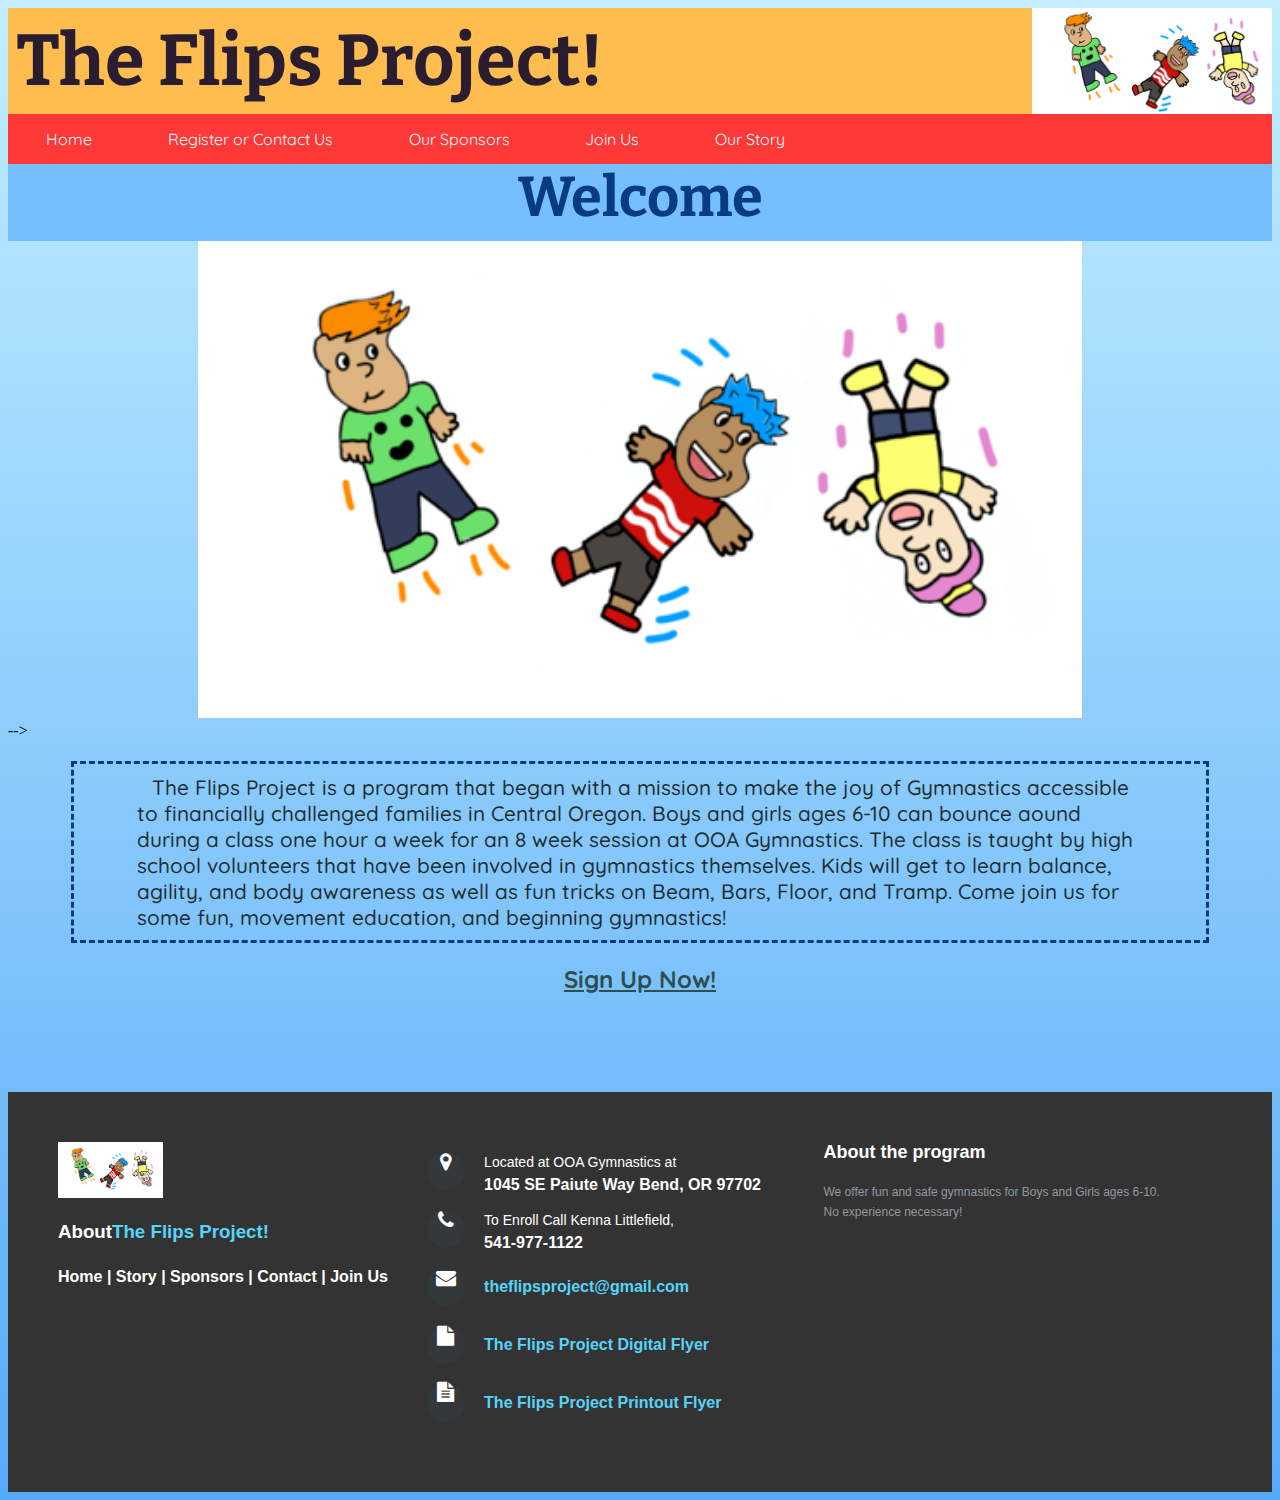
<file: index.html>
<!DOCTYPE html>
<html class="index" lang="en" dir="ltr">
  <head>
    <meta charset="utf-8">
    <!-- <link rel="stylesheet" href="final.css"> -->
    <!-- style sheet for github -->
    <link rel="stylesheet" href="https://theflipsproject.github.io/css/final.css">
    <link href="https://fonts.googleapis.com/css?family=Quicksand:300,400,500,700&display=swap" rel="stylesheet">
    <link href="https://fonts.googleapis.com/css?family=Bitter:400,700&display=swap" rel="stylesheet">
    <link rel="stylesheet" href="https://cdnjs.cloudflare.com/ajax/libs/font-awesome/4.7.0/css/font-awesome.min.css">


    <title>Home</title>
  </head>
  <body>
    <!-- NAVBAR Start -->
        <h1 class="navtitle">The Flips Project!</h1>
    <div class="navBar" id="Topnav">

              <a href="index.html">Home</a>
              <a href="FinalRegister.html">Register or Contact Us</a>
              <a href="FinalSponsor.html">Our Sponsors</a>
              <a href="FinalJoinUs.html">Join Us</a>
              <a href="FinalOurStory.html">Our Story</a>
              <a href="javascript:void(0);" class="icon" onclick="myFunction()">
              <i class="fa fa-bars"></i></a>

      </div>
 <p class="indextitle"> Welcome </p>
 <center><img src="FLIPSlogo3.png" style="width:70%"></center>
<!-- Slideshow -->
<!-- <div class="slideshow-container">-->
      <!-- Each image gets its own div container -->
  <!-- <div class="mySlides fade">
    <div class="numbertext">1 / 7</div> --> -->

  <!-- </div> -->
<!-- rest of slideshow:

  <div class="mySlides fade">
    <div class="numbertext">2 / 7</div>
    <img src="https://prolifecampaign.ie/main/wp-content/uploads/2012/03/placeholder2.jpg" style="width:100%">
  </div>

  <div class="mySlides fade">
    <div class="numbertext">3 / 7</div>
    <img src="https://prolifecampaign.ie/main/wp-content/uploads/2012/03/placeholder2.jpg" style="width:100%">
  </div>

  <div class="mySlides fade">
    <div class="numbertext">4 / 7</div>
    <img src="https://prolifecampaign.ie/main/wp-content/uploads/2012/03/placeholder2.jpg" style="width:100%">
  </div>

  <div class="mySlides fade">
    <div class="numbertext">5 / 7</div>
    <img src="https://prolifecampaign.ie/main/wp-content/uploads/2012/03/placeholder2.jpg" style="width:100%">
  </div>

  <div class="mySlides fade">
    <div class="numbertext">6 / 7</div>
    <img src="https://prolifecampaign.ie/main/wp-content/uploads/2012/03/placeholder2.jpg" style="width:100%">
  </div>

  <div class="mySlides fade">
    <div class="numbertext">7 / 7</div>
    <img src="https://prolifecampaign.ie/main/wp-content/uploads/2012/03/placeholder2.jpg" style="width:100%">
  </div>
-->

<!-- This is for the arrows and dots on the slide show -->
  <!-- <a class="prev" onclick="plusSlides(-1)">&#10094;</a>
  <a class="next" onclick="plusSlides(1)">&#10095;</a>
</div> -->
<br>

<!-- <div style="text-align:center">
  <span class="dot" onclick="currentSlide(1)"></span>
  <span class="dot" onclick="currentSlide(2)"></span>
  <span class="dot" onclick="currentSlide(3)"></span>
  <span class="dot" onclick="currentSlide(4)"></span>
  <span class="dot" onclick="currentSlide(5)"></span>
  <span class="dot" onclick="currentSlide(6)"></span>
  <span class="dot" onclick="currentSlide(7)"></span>
</div> -->

    <!-- This javascript makes the slideshow move -->
<script>
  var slideIndex = 1;
    showSlides(slideIndex);
// Next/previous controls
  function plusSlides(n) {
    showSlides(slideIndex += n);
  }
// Thumbnail image controls
  function currentSlide(n) {
    showSlides(slideIndex = n);
  }
  function showSlides(n) {
    var i;
    var slides = document.getElementsByClassName("mySlides");
    var dots = document.getElementsByClassName("dot");
    if (n > slides.length) {slideIndex = 1}
    if (n < 1) {slideIndex = slides.length}
    for (i = 0; i < slides.length; i++) {
      slides[i].style.display = "none";
    }
    for (i = 0; i < dots.length; i++) {
      dots[i].className = dots[i].className.replace(" active", "");
    }
    slides[slideIndex-1].style.display = "block";
    dots[slideIndex-1].className += " active";
  }

</script>


    <p class="intro">The Flips Project is a program that began with
      a mission to make the joy of Gymnastics accessible to financially
      challenged families in Central Oregon.  Boys and girls ages 6-10
      can bounce aound during a class one hour a week for an 8 week session
      at OOA Gymnastics.  The class is taught by high school volunteers
      that have been involved in gymnastics themselves. Kids will get
      to learn balance, agility, and body awareness as well as fun tricks
      on Beam, Bars, Floor, and Tramp.  Come join us for some fun, movement
      education, and beginning gymnastics!</p>
      <center><a class="sponlink" href="https://forms.gle/9FVkaUJwAaBeZgju6">Sign Up Now!</a></center>
      <br>

  <script>
    function myFunction() {
      var x = document.getElementById("Topnav");
      if (x.className === "navBar") {
        x.className += " responsive";
      } else {
        x.className = "navBar";
      }
    }
  </script>
  <!-- Start Contact Bar -->
  <!-- contact -->
  <!-- The content for left side start -->

      <footer class="footer-distributed">

        <div class="footer-left">
            <!-- Flips Logo in footer-->
            <img src="FLIPSlogo3.png">
          <h3>About<span>The Flips Project!</span></h3>

          <p class="footer-links">
            <a href="Final-Index.html">Home</a>
            |
            <a href="FinalOurStory.html">Story</a>
            |
            <a href="FinalSponsor.html">Sponsors</a>
            |
            <a href="FinalRegister.html">Contact</a>
            |
            <a href="FinalJoinUs.html">Join Us</a>
          </p>

          <!-- <p class="footer-company-name">© 2019 Flips Project!</p> -->
        </div>
        <!-- The content for left side End -->
        <div class="footer-center">
          <div>
            <!-- map marker -->
            <i class="fa fa-map-marker" href="1045 SE Paiute Way Bend, OR 97702" target=planetmap></i>
              <p><span>Located at OOA Gymnastics at</span>
              1045 SE Paiute Way Bend, OR 97702</p>
          </div>
          <!-- end map marker -->
          <!-- start phone marker -->
          <div>
            <i class="fa fa-phone"></i>
            <p><span>To Enroll Call Kenna Littlefield,</span>
              541-977-1122</p>
          </div>
          <!-- end phone marker -->
          <!-- start envelope marker -->
          <div>
            <i class="fa fa-envelope"></i>
            <p><a href="mailto:theflipsproject@gmail.com">theflipsproject@gmail.com</a><br>
          </div>
          <!-- end envelope marker -->
          <!-- start Digital file maker -->
          <div>
            <i class="fa fa-file"></i>
            <p><a href="TFP Digital 2.4.2020.pdf" target="_blank">The Flips Project Digital Flyer</a></p>
          </div>
          <!-- end Digital file marker -->
          <!-- start printout flyer-->
          <div>
            <i class="fa fa-file-text"></i>
            <p><a href="TFP Flyer 2.4.2020.pdf" target="_blank">The Flips Project Printout Flyer</a></p>
          </div>
          <!-- end printout flyer -->
        </div>
      <!-- start right social media buttons -->
        <div class="footer-right">
          <p class="footer-company-about">
            <span>About the program</span>
            We offer fun and safe gymnastics for Boys and Girls ages 6-10. No experience necessary!</p>
          <!--div class="footer-icons">
            <a href="https://www.facebook.com" target="_blank"><i class="fa fa-facebook"></i></a>
            <a href="https://twitter.com" target="_blank"><i class="fa fa-twitter"></i></a>
            <a href="https://www.instagram.com/?hl=en" target="_blank"><i class="fa fa-instagram"></i></a>
            <a href="https://plus.google.com" target="_blank"><i class="fa fa-google-plus"></i></a>
            <a href="https://www.youtube.com" target="_blank"><i class="fa fa-youtube"></i></a>
          </div>
          <! end right social media buttons -->
        </div>
          </footer>


  </body>
</html>
</file>
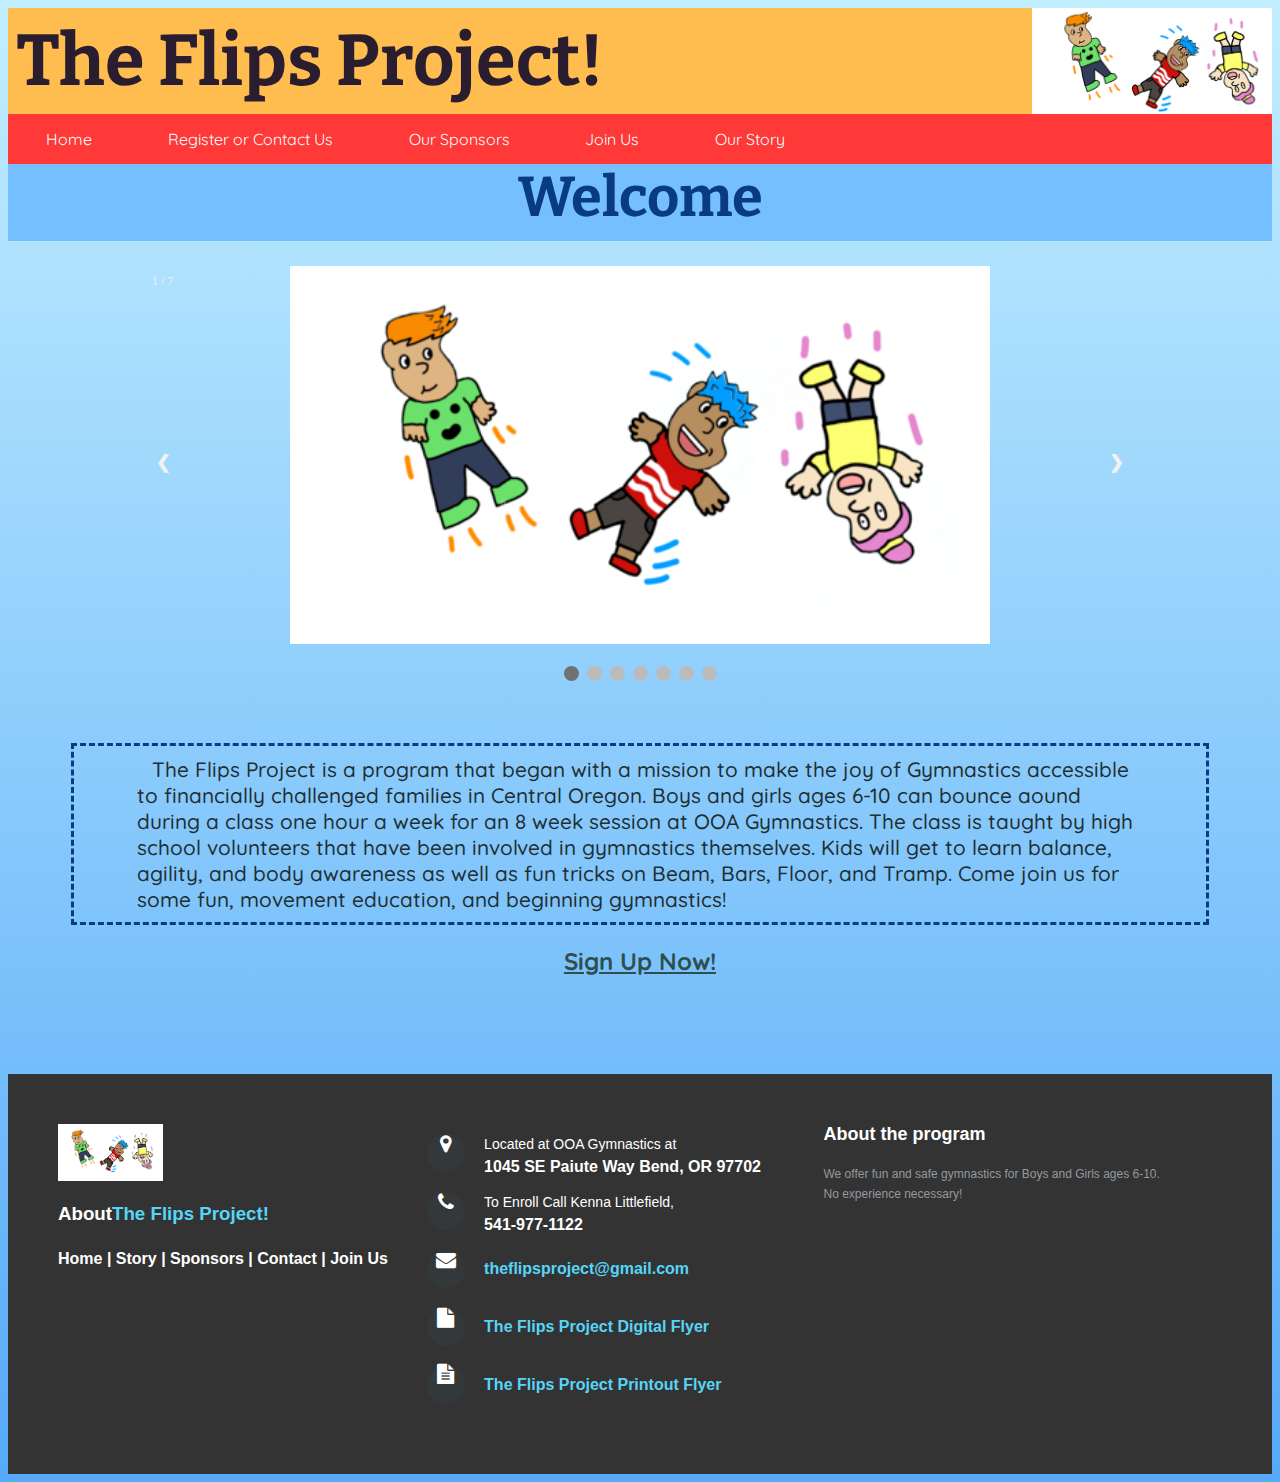
<file: Final-Index.html>
<!DOCTYPE html>
<html class="index" lang="en" dir="ltr">
  <head>
    <meta charset="utf-8">
    <!-- <link rel="stylesheet" href="final.css"> -->
    <!-- style sheet for github -->
    <link rel="stylesheet" href="https://theflipsproject.github.io/css/final.css">
    <!-- for github: <link rel="stylesheet" href="https://theflipsproject.github.io/css/final.css"> -->
    <link href="https://fonts.googleapis.com/css?family=Quicksand:300,400,500,700&display=swap" rel="stylesheet">
    <link href="https://fonts.googleapis.com/css?family=Bitter:400,700&display=swap" rel="stylesheet">
    <link rel="stylesheet" href="https://cdnjs.cloudflare.com/ajax/libs/font-awesome/4.7.0/css/font-awesome.min.css">


    <title>Home</title>
  </head>
  <body>
    <!-- NAVBAR Start -->
        <h1 class="navtitle">The Flips Project!</h1>
    <div class="navBar" id="Topnav">

              <a href="Final-Index.html">Home</a>
              <a href="FinalRegister.html">Register or Contact Us</a>
              <a href="FinalSponsor.html">Our Sponsors</a>
              <a href="FinalJoinUs.html">Join Us</a>
              <a href="FinalOurStory.html">Our Story</a>
              <a href="javascript:void(0);" class="icon" onclick="myFunction()">
              <i class="fa fa-bars"></i></a>

      </div>
 <p class="indextitle"> Welcome </p>
<!-- Slideshow -->
<div class="slideshow-container">
      <!-- Each image gets its own div container -->
  <div class="mySlides fade">
    <div class="numbertext">1 / 7</div>
    <center><img src="FLIPSlogo3.png" style="width:70%"></center>
  </div>
<!-- rest of slideshow:

  <div class="mySlides fade">
    <div class="numbertext">2 / 7</div>
    <img src="https://prolifecampaign.ie/main/wp-content/uploads/2012/03/placeholder2.jpg" style="width:100%">
  </div>

  <div class="mySlides fade">
    <div class="numbertext">3 / 7</div>
    <img src="https://prolifecampaign.ie/main/wp-content/uploads/2012/03/placeholder2.jpg" style="width:100%">
  </div>

  <div class="mySlides fade">
    <div class="numbertext">4 / 7</div>
    <img src="https://prolifecampaign.ie/main/wp-content/uploads/2012/03/placeholder2.jpg" style="width:100%">
  </div>

  <div class="mySlides fade">
    <div class="numbertext">5 / 7</div>
    <img src="https://prolifecampaign.ie/main/wp-content/uploads/2012/03/placeholder2.jpg" style="width:100%">
  </div>

  <div class="mySlides fade">
    <div class="numbertext">6 / 7</div>
    <img src="https://prolifecampaign.ie/main/wp-content/uploads/2012/03/placeholder2.jpg" style="width:100%">
  </div>

  <div class="mySlides fade">
    <div class="numbertext">7 / 7</div>
    <img src="https://prolifecampaign.ie/main/wp-content/uploads/2012/03/placeholder2.jpg" style="width:100%">
  </div>
-->

<!-- This is for the arrows and dots on the slide show -->
  <a class="prev" onclick="plusSlides(-1)">&#10094;</a>
  <a class="next" onclick="plusSlides(1)">&#10095;</a>
</div>
<br>

<div style="text-align:center">
  <span class="dot" onclick="currentSlide(1)"></span>
  <span class="dot" onclick="currentSlide(2)"></span>
  <span class="dot" onclick="currentSlide(3)"></span>
  <span class="dot" onclick="currentSlide(4)"></span>
  <span class="dot" onclick="currentSlide(5)"></span>
  <span class="dot" onclick="currentSlide(6)"></span>
  <span class="dot" onclick="currentSlide(7)"></span>
</div>

    <!-- This javascript makes the slideshow move -->
<script>
  var slideIndex = 1;
    showSlides(slideIndex);
// Next/previous controls
  function plusSlides(n) {
    showSlides(slideIndex += n);
  }
// Thumbnail image controls
  function currentSlide(n) {
    showSlides(slideIndex = n);
  }
  function showSlides(n) {
    var i;
    var slides = document.getElementsByClassName("mySlides");
    var dots = document.getElementsByClassName("dot");
    if (n > slides.length) {slideIndex = 1}
    if (n < 1) {slideIndex = slides.length}
    for (i = 0; i < slides.length; i++) {
      slides[i].style.display = "none";
    }
    for (i = 0; i < dots.length; i++) {
      dots[i].className = dots[i].className.replace(" active", "");
    }
    slides[slideIndex-1].style.display = "block";
    dots[slideIndex-1].className += " active";
  }

</script>


    <p class="intro">The Flips Project is a program that began with
      a mission to make the joy of Gymnastics accessible to financially
      challenged families in Central Oregon.  Boys and girls ages 6-10
      can bounce aound during a class one hour a week for an 8 week session
      at OOA Gymnastics.  The class is taught by high school volunteers
      that have been involved in gymnastics themselves. Kids will get
      to learn balance, agility, and body awareness as well as fun tricks
      on Beam, Bars, Floor, and Tramp.  Come join us for some fun, movement
      education, and beginning gymnastics!</p>
      <center><a class="sponlink" href="https://forms.gle/9FVkaUJwAaBeZgju6">Sign Up Now!</a></center>
      <br>

  <script>
    function myFunction() {
      var x = document.getElementById("Topnav");
      if (x.className === "navBar") {
        x.className += " responsive";
      } else {
        x.className = "navBar";
      }
    }
  </script>
  <!-- Start Contact Bar -->
  <!-- contact -->
  <!-- The content for left side start -->

      <footer class="footer-distributed">

        <div class="footer-left">
            <!-- Flips Logo in footer-->
            <img src="FLIPSlogo3.png">
          <h3>About<span>The Flips Project!</span></h3>

          <p class="footer-links">
            <a href="Final-Index.html">Home</a>
            |
            <a href="FinalOurStory.html">Story</a>
            |
            <a href="FinalSponsor.html">Sponsors</a>
            |
            <a href="FinalRegister.html">Contact</a>
            |
            <a href="FinalJoinUs.html">Join Us</a>
          </p>

          <!-- <p class="footer-company-name">© 2019 Flips Project!</p> -->
        </div>
        <!-- The content for left side End -->
        <div class="footer-center">
          <div>
            <!-- map marker -->
            <i class="fa fa-map-marker" href="1045 SE Paiute Way Bend, OR 97702" target=planetmap></i>
              <p><span>Located at OOA Gymnastics at</span>
              1045 SE Paiute Way Bend, OR 97702</p>
          </div>
          <!-- end map marker -->
          <!-- start phone marker -->
          <div>
            <i class="fa fa-phone"></i>
            <p><span>To Enroll Call Kenna Littlefield,</span>
              541-977-1122</p>
          </div>
          <!-- end phone marker -->
          <!-- start envelope marker -->
          <div>
            <i class="fa fa-envelope"></i>
            <p><a href="mailto:theflipsproject@gmail.com">theflipsproject@gmail.com</a><br>
          </div>
          <!-- end envelope marker -->
          <!-- start Digital file maker -->
          <div>
            <i class="fa fa-file"></i>
            <p><a href="TFP-Digital-1.4.2020.pdf" target="_blank">The Flips Project Digital Flyer</a></p>
          </div>
          <!-- end Digital file marker -->
          <!-- start printout flyer-->
          <div>
            <i class="fa fa-file-text"></i>
            <p><a href="TFP-Flyer-1.4.2020.pdf" target="_blank">The Flips Project Printout Flyer</a></p>
          </div>
          <!-- end printout flyer -->
        </div>
      <!-- start right social media buttons -->
        <div class="footer-right">
          <p class="footer-company-about">
            <span>About the program</span>
            We offer fun and safe gymnastics for Boys and Girls ages 6-10. No experience necessary!</p>
          <!--div class="footer-icons">
            <a href="https://www.facebook.com" target="_blank"><i class="fa fa-facebook"></i></a>
            <a href="https://twitter.com" target="_blank"><i class="fa fa-twitter"></i></a>
            <a href="https://www.instagram.com/?hl=en" target="_blank"><i class="fa fa-instagram"></i></a>
            <a href="https://plus.google.com" target="_blank"><i class="fa fa-google-plus"></i></a>
            <a href="https://www.youtube.com" target="_blank"><i class="fa fa-youtube"></i></a>
          </div>
          <! end right social media buttons -->
        </div>
          </footer>


  </body>
</html>
</file>
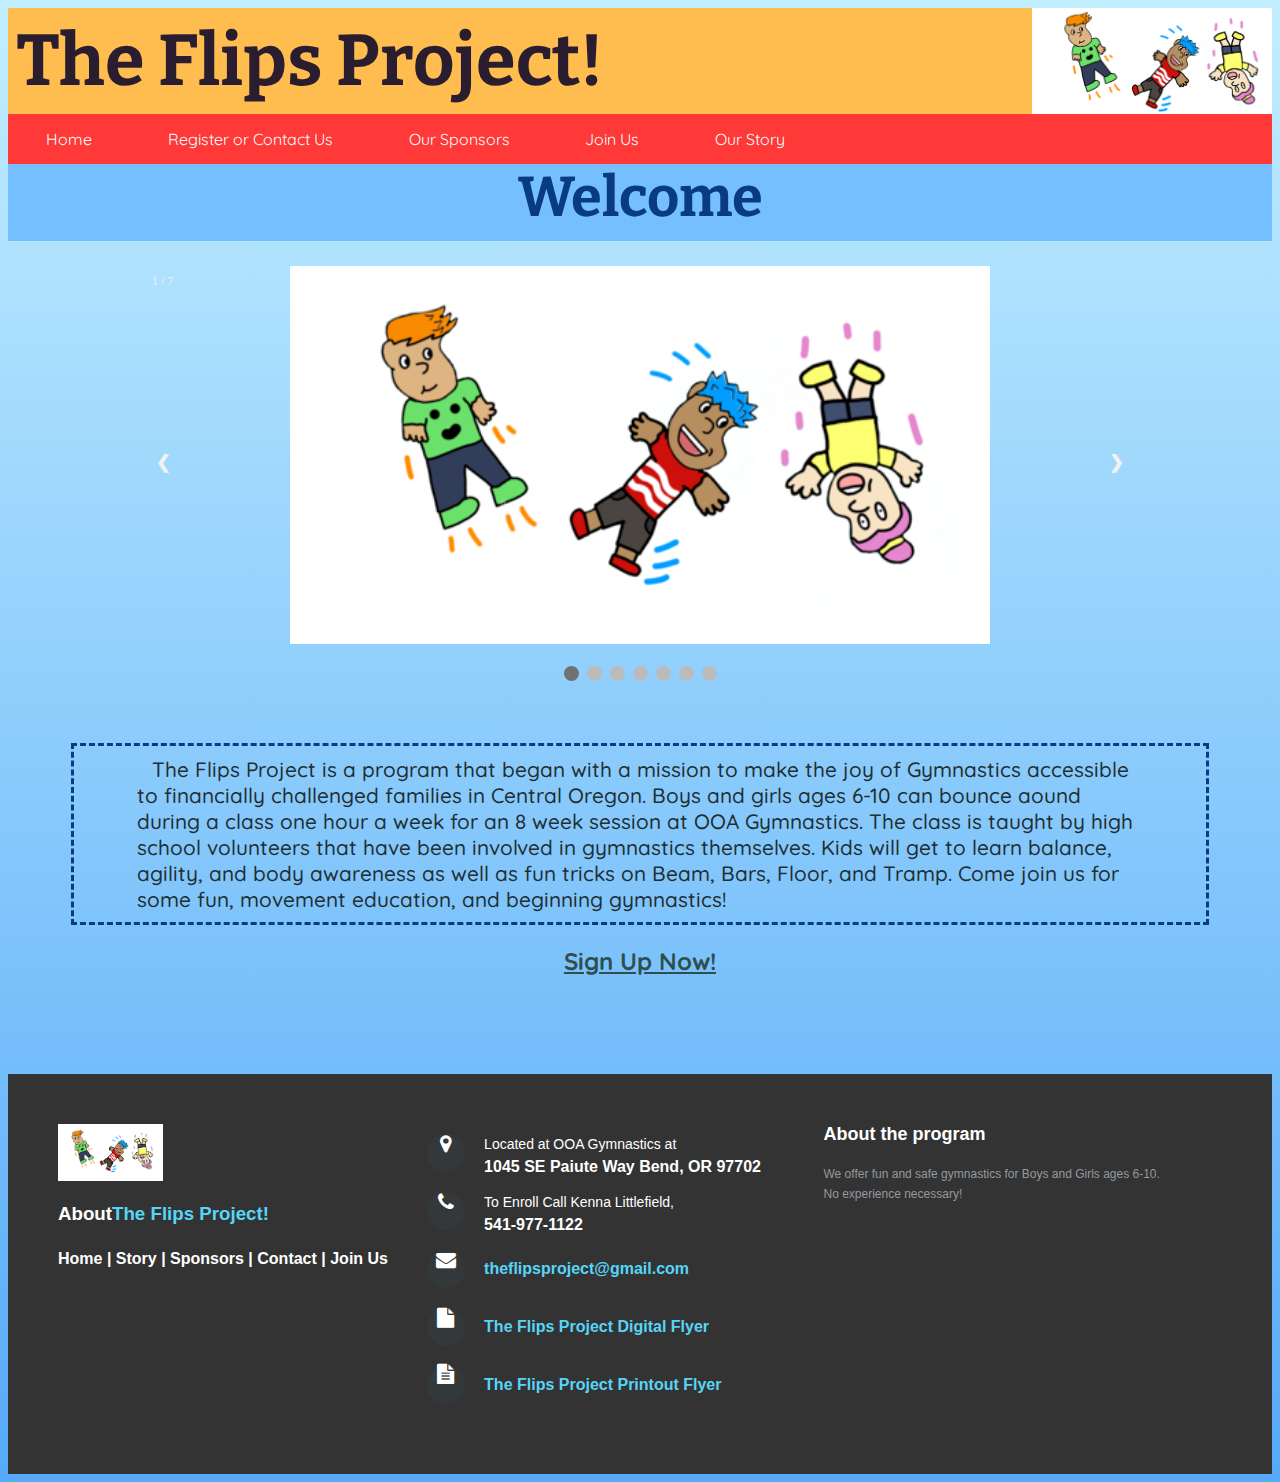
<file: finalindex.html>
<!DOCTYPE html>
<html class="index" lang="en" dir="ltr">
  <head>
    <meta charset="utf-8">
    <!-- <link rel="stylesheet" href="final.css"> -->
    <!-- style sheet for github -->
    <link rel="stylesheet" href="https://theflipsproject.github.io/css/final.css">
    <!-- for github: <link rel="stylesheet" href="https://theflipsproject.github.io/css/final.css"> -->
    <link href="https://fonts.googleapis.com/css?family=Quicksand:300,400,500,700&display=swap" rel="stylesheet">
    <link href="https://fonts.googleapis.com/css?family=Bitter:400,700&display=swap" rel="stylesheet">
    <link rel="stylesheet" href="https://cdnjs.cloudflare.com/ajax/libs/font-awesome/4.7.0/css/font-awesome.min.css">


    <title>Home</title>
  </head>
  <body>
    <!-- NAVBAR Start -->
        <h1 class="navtitle">The Flips Project!</h1>
    <div class="navBar" id="Topnav">

              <a href="Final-Index.html">Home</a>
              <a href="FinalRegister.html">Register or Contact Us</a>
              <a href="FinalSponsor.html">Our Sponsors</a>
              <a href="FinalJoinUs.html">Join Us</a>
              <a href="FinalOurStory.html">Our Story</a>
              <a href="javascript:void(0);" class="icon" onclick="myFunction()">
              <i class="fa fa-bars"></i></a>

      </div>
 <p class="indextitle"> Welcome </p>
<!-- Slideshow -->
<div class="slideshow-container">
      <!-- Each image gets its own div container -->
  <div class="mySlides fade">
    <div class="numbertext">1 / 7</div>
    <center><img src="FLIPSlogo3.png" style="width:70%"></center>
  </div>
<!-- rest of slideshow:

  <div class="mySlides fade">
    <div class="numbertext">2 / 7</div>
    <img src="https://prolifecampaign.ie/main/wp-content/uploads/2012/03/placeholder2.jpg" style="width:100%">
  </div>

  <div class="mySlides fade">
    <div class="numbertext">3 / 7</div>
    <img src="https://prolifecampaign.ie/main/wp-content/uploads/2012/03/placeholder2.jpg" style="width:100%">
  </div>

  <div class="mySlides fade">
    <div class="numbertext">4 / 7</div>
    <img src="https://prolifecampaign.ie/main/wp-content/uploads/2012/03/placeholder2.jpg" style="width:100%">
  </div>

  <div class="mySlides fade">
    <div class="numbertext">5 / 7</div>
    <img src="https://prolifecampaign.ie/main/wp-content/uploads/2012/03/placeholder2.jpg" style="width:100%">
  </div>

  <div class="mySlides fade">
    <div class="numbertext">6 / 7</div>
    <img src="https://prolifecampaign.ie/main/wp-content/uploads/2012/03/placeholder2.jpg" style="width:100%">
  </div>

  <div class="mySlides fade">
    <div class="numbertext">7 / 7</div>
    <img src="https://prolifecampaign.ie/main/wp-content/uploads/2012/03/placeholder2.jpg" style="width:100%">
  </div>
-->

<!-- This is for the arrows and dots on the slide show -->
  <a class="prev" onclick="plusSlides(-1)">&#10094;</a>
  <a class="next" onclick="plusSlides(1)">&#10095;</a>
</div>
<br>

<div style="text-align:center">
  <span class="dot" onclick="currentSlide(1)"></span>
  <span class="dot" onclick="currentSlide(2)"></span>
  <span class="dot" onclick="currentSlide(3)"></span>
  <span class="dot" onclick="currentSlide(4)"></span>
  <span class="dot" onclick="currentSlide(5)"></span>
  <span class="dot" onclick="currentSlide(6)"></span>
  <span class="dot" onclick="currentSlide(7)"></span>
</div>

    <!-- This javascript makes the slideshow move -->
<script>
  var slideIndex = 1;
    showSlides(slideIndex);
// Next/previous controls
  function plusSlides(n) {
    showSlides(slideIndex += n);
  }
// Thumbnail image controls
  function currentSlide(n) {
    showSlides(slideIndex = n);
  }
  function showSlides(n) {
    var i;
    var slides = document.getElementsByClassName("mySlides");
    var dots = document.getElementsByClassName("dot");
    if (n > slides.length) {slideIndex = 1}
    if (n < 1) {slideIndex = slides.length}
    for (i = 0; i < slides.length; i++) {
      slides[i].style.display = "none";
    }
    for (i = 0; i < dots.length; i++) {
      dots[i].className = dots[i].className.replace(" active", "");
    }
    slides[slideIndex-1].style.display = "block";
    dots[slideIndex-1].className += " active";
  }

</script>


    <p class="intro">The Flips Project is a program that began with
      a mission to make the joy of Gymnastics accessible to financially
      challenged families in Central Oregon.  Boys and girls ages 6-10
      can bounce aound during a class one hour a week for an 8 week session
      at OOA Gymnastics.  The class is taught by high school volunteers
      that have been involved in gymnastics themselves. Kids will get
      to learn balance, agility, and body awareness as well as fun tricks
      on Beam, Bars, Floor, and Tramp.  Come join us for some fun, movement
      education, and beginning gymnastics!</p>
      <center><a class="sponlink" href="https://forms.gle/9FVkaUJwAaBeZgju6">Sign Up Now!</a></center>
      <br>

  <script>
    function myFunction() {
      var x = document.getElementById("Topnav");
      if (x.className === "navBar") {
        x.className += " responsive";
      } else {
        x.className = "navBar";
      }
    }
  </script>
  <!-- Start Contact Bar -->
  <!-- contact -->
  <!-- The content for left side start -->

      <footer class="footer-distributed">

        <div class="footer-left">
            <!-- Flips Logo in footer-->
            <img src="FLIPSlogo3.png">
          <h3>About<span>The Flips Project!</span></h3>

          <p class="footer-links">
            <a href="Final-Index.html">Home</a>
            |
            <a href="FinalOurStory.html">Story</a>
            |
            <a href="FinalSponsor.html">Sponsors</a>
            |
            <a href="FinalRegister.html">Contact</a>
            |
            <a href="FinalJoinUs.html">Join Us</a>
          </p>

          <!-- <p class="footer-company-name">© 2019 Flips Project!</p> -->
        </div>
        <!-- The content for left side End -->
        <div class="footer-center">
          <div>
            <!-- map marker -->
            <i class="fa fa-map-marker" href="1045 SE Paiute Way Bend, OR 97702" target=planetmap></i>
              <p><span>Located at OOA Gymnastics at</span>
              1045 SE Paiute Way Bend, OR 97702</p>
          </div>
          <!-- end map marker -->
          <!-- start phone marker -->
          <div>
            <i class="fa fa-phone"></i>
            <p><span>To Enroll Call Kenna Littlefield,</span>
              541-977-1122</p>
          </div>
          <!-- end phone marker -->
          <!-- start envelope marker -->
          <div>
            <i class="fa fa-envelope"></i>
            <p><a href="mailto:theflipsproject@gmail.com">theflipsproject@gmail.com</a><br>
          </div>
          <!-- end envelope marker -->
          <!-- start Digital file maker -->
          <div>
            <i class="fa fa-file"></i>
            <p><a href="TFP-Digital-1.4.2020.pdf" target="_blank">The Flips Project Digital Flyer</a></p>
          </div>
          <!-- end Digital file marker -->
          <!-- start printout flyer-->
          <div>
            <i class="fa fa-file-text"></i>
            <p><a href="TFP-Flyer-1.4.2020" target="_blank">The Flips Project Printout Flyer</a></p>
          </div>
          <!-- end printout flyer -->
        </div>
      <!-- start right social media buttons -->
        <div class="footer-right">
          <p class="footer-company-about">
            <span>About the program</span>
            We offer fun and safe gymnastics for Boys and Girls ages 6-10. No experience necessary!</p>
          <!--div class="footer-icons">
            <a href="https://www.facebook.com" target="_blank"><i class="fa fa-facebook"></i></a>
            <a href="https://twitter.com" target="_blank"><i class="fa fa-twitter"></i></a>
            <a href="https://www.instagram.com/?hl=en" target="_blank"><i class="fa fa-instagram"></i></a>
            <a href="https://plus.google.com" target="_blank"><i class="fa fa-google-plus"></i></a>
            <a href="https://www.youtube.com" target="_blank"><i class="fa fa-youtube"></i></a>
          </div>
          <! end right social media buttons -->
        </div>
          </footer>


  </body>
</html>
</file>
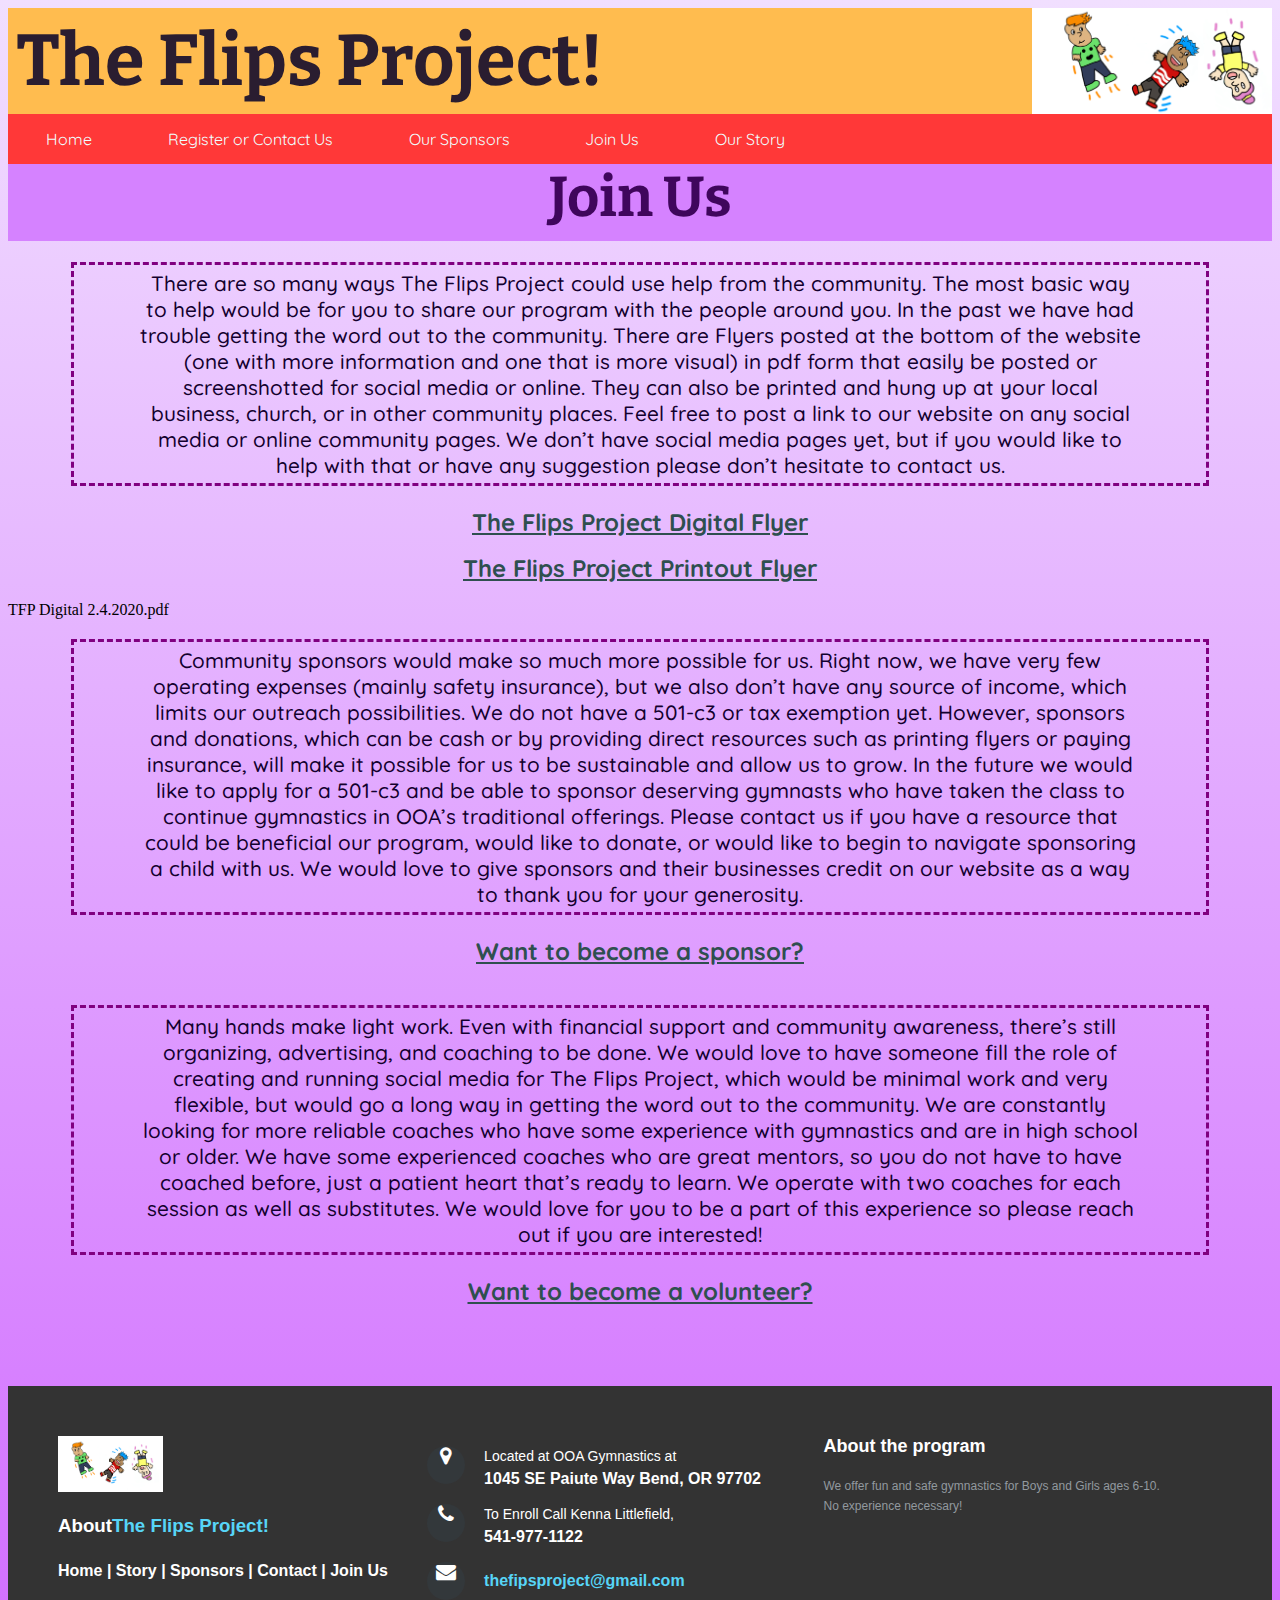
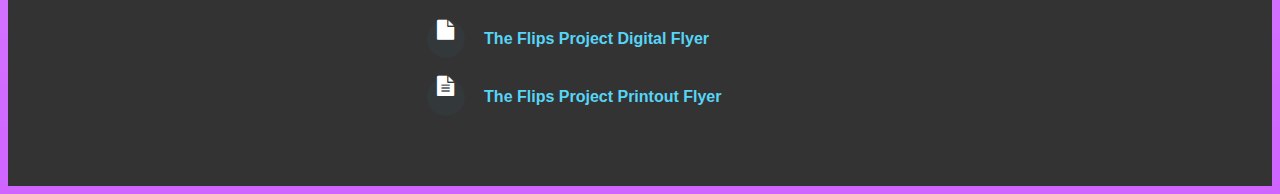
<file: FinalJoinUs.html>
<!DOCTYPE html>

  </body>
</html>
<html lang="en" dir="ltr">
  <head>
    <meta charset="utf-8">
    <!-- <link rel="stylesheet" href="final.css"> -->
    <!-- style sheet for github -->
    <link rel="stylesheet" href="https://theflipsproject.github.io/css/final.css">
    <link href="https://fonts.googleapis.com/css?family=Quicksand:300,400,500,700&display=swap" rel="stylesheet">
    <link href="https://fonts.googleapis.com/css?family=Bitter:400,700&display=swap" rel="stylesheet">
    <link rel="stylesheet" href="https://cdnjs.cloudflare.com/ajax/libs/font-awesome/4.7.0/css/font-awesome.min.css">

    <title>FlipsOurStoryPage</title>
  </head>
  <body class="joinbody">
<!-- NAVBAR Start -->
    <h1 class="navtitle">The Flips Project!</h1>
<div class="navBar" id="Topnav">

        <a href="index.html">Home</a>
        <a href="FinalRegister.html">Register or Contact Us</a>
        <a href="FinalSponsor.html">Our Sponsors</a>
        <a href="FinalJoinUs.html">Join Us</a>
        <a href="FinalOurStory.html">Our Story</a>
        <a href="javascript:void(0);" class="icon" onclick="myFunction()">
        <i class="fa fa-bars"></i></a>

  </div>
  <!-- NAVBAR End -->
<!-- Start JOIN US -->
<h1 class="jtitle"> Join Us </h1>
<p class="jp">There are so many ways The Flips Project could use help from the community.
  The most basic way to help would be for you to share our program with the people around you.
  In the past we have had trouble getting the word out to the community. There are Flyers
  posted at the bottom of the website (one with more information and one that is more visual)
   in pdf form that easily be posted or screenshotted for social media or online. They can also be printed and
    hung up at your local business, church, or in other community places. Feel free to post a
    link to our website on any social media or online community pages. We don’t have social media
    pages yet, but if you would like to help with that or have any suggestion please don’t
    hesitate to contact us.
</p>
<center><a class="sponlink" href="TFP-Digital-1.4.2020.pdf" target="_blank">The Flips Project Digital Flyer</a></p></center>
<center><a class="sponlink" href="TFP Flyer 2.4.2020.pdf" target="_blank">The Flips Project Printout Flyer</a></center>
<br>TFP Digital 2.4.2020.pdf
<p class="jp">

  Community sponsors would make so much more possible for us. Right now, we have very few operating
  expenses (mainly safety insurance), but we also don’t have any source of income, which limits our
  outreach possibilities. We do not have a 501-c3 or tax exemption yet. However, sponsors and donations,
   which can be cash or by providing direct resources such as printing flyers or paying insurance, will
   make it possible for us to be sustainable and allow us to grow. In the future we would like to apply
   for a 501-c3 and be able to sponsor deserving gymnasts who have taken the class to continue gymnastics
   in OOA’s traditional offerings. Please contact us if you have a resource that could be beneficial our
   program, would like to donate, or would like to begin to navigate sponsoring a child with us. We would
   love to give sponsors and their businesses credit on our website as a way to thank you for your generosity.
</p>
<center><a class="sponlink" href="https://forms.gle/6D9FNwr8MLBjVbPY6">Want to become a sponsor?</a></center>
<br>
<p class="jp">

Many hands make light work. Even with financial support and community awareness, there’s still organizing,
advertising, and coaching to be done. We would love to have someone fill the role of creating and running social
media for The Flips Project, which would be minimal work and very flexible, but would go a long way in getting
the word out to the community. We are constantly looking for more reliable coaches who have some experience with
gymnastics and are in high school or older. We have some experienced coaches who are great mentors, so you do not
have to have coached before, just a patient heart that’s ready to learn. We operate with two coaches for each
session as well as substitutes. We would love for you to be a part of this experience so please reach out if you
are interested!
</p>
<center><a class="sponlink" href="https://forms.gle/1wjfLnuQpRTbYQou8">Want to become a volunteer?</a></center>
<!-- <div class="space">
</div> -->
<!-- End JOIN US -->

<script>
  function myFunction() {
    var x = document.getElementById("Topnav");
    if (x.className === "navBar") {
      x.className += " responsive";
    } else {
      x.className = "navBar";
    }
  }
</script>

<!-- Start Contact Bar -->
<!-- contact -->
<!-- The content for left side start -->

    <footer class="footer-distributed">

      <div class="footer-left">
          <img src="FLIPSlogo3.png">
        <h3>About<span>The Flips Project!</span></h3>

        <p class="footer-links">
          <a href="Final-Index.html">Home</a>
          |
          <a href="FinalOurStory.html">Story</a>
          |
          <a href="FinalSponsor.html">Sponsors</a>
          |
          <a href="FinalRegister.html">Contact</a>
          |
          <a href="FinalJoinUs.html">Join Us</a>
        </p>

        <!-- <p class="footer-company-name">© 2019 Flips Project!</p> -->
      </div>
      <!-- The content for left side End -->
      <div class="footer-center">
        <div>
          <!-- map marker -->
          <i class="fa fa-map-marker" href="1045 SE Paiute Way Bend, OR 97702" target=planetmap></i>
            <p><span>Located at OOA Gymnastics at</span>
            1045 SE Paiute Way Bend, OR 97702</p>
        </div>
        <!-- end map marker -->
        <!-- start phone marker -->
        <div>
          <i class="fa fa-phone"></i>
          <p><span>To Enroll Call Kenna Littlefield,</span>
            541-977-1122</p>
        </div>
        <!-- end phone marker -->
        <!-- start envelope marker -->
        <div>
          <i class="fa fa-envelope"></i>
          <p><a href="mailto:theflipsproject@gmail.com">thefipsproject@gmail.com</a><br>
        </div>
        <!-- end envelope marker -->
        <!-- start Digital file maker -->
        <div>
          <i class="fa fa-file"></i>
          <p><a href="TFP-Digital-1.4.2020.pdf" target="_blank">The Flips Project Digital Flyer</a></p>
        </div>
        <!-- end Digital file marker -->
        <!-- start printout flyer-->
        <div>
          <i class="fa fa-file-text"></i>
          <p><a href="TFP Flyer 2.4.2020.pdf" target="_blank">The Flips Project Printout Flyer</a></p>
        </div>
        <!-- end printout flyer -->
      </div>
    <!-- start right social media buttons -->
      <div class="footer-right">
        <p class="footer-company-about">
          <span>About the program</span>
          We offer fun and safe gymnastics for Boys and Girls ages 6-10. No experience necessary!</p>
        <!--div class="footer-icons">
          <a href="https://www.facebook.com" target="_blank"><i class="fa fa-facebook"></i></a>
          <a href="https://twitter.com" target="_blank"><i class="fa fa-twitter"></i></a>
          <a href="https://www.instagram.com/?hl=en" target="_blank"><i class="fa fa-instagram"></i></a>
          <a href="https://plus.google.com" target="_blank"><i class="fa fa-google-plus"></i></a>
          <a href="https://www.youtube.com" target="_blank"><i class="fa fa-youtube"></i></a>
        </div>
        <! end right social media buttons -->
      </div>
      </footer>

    </body>
  </html>
</file>
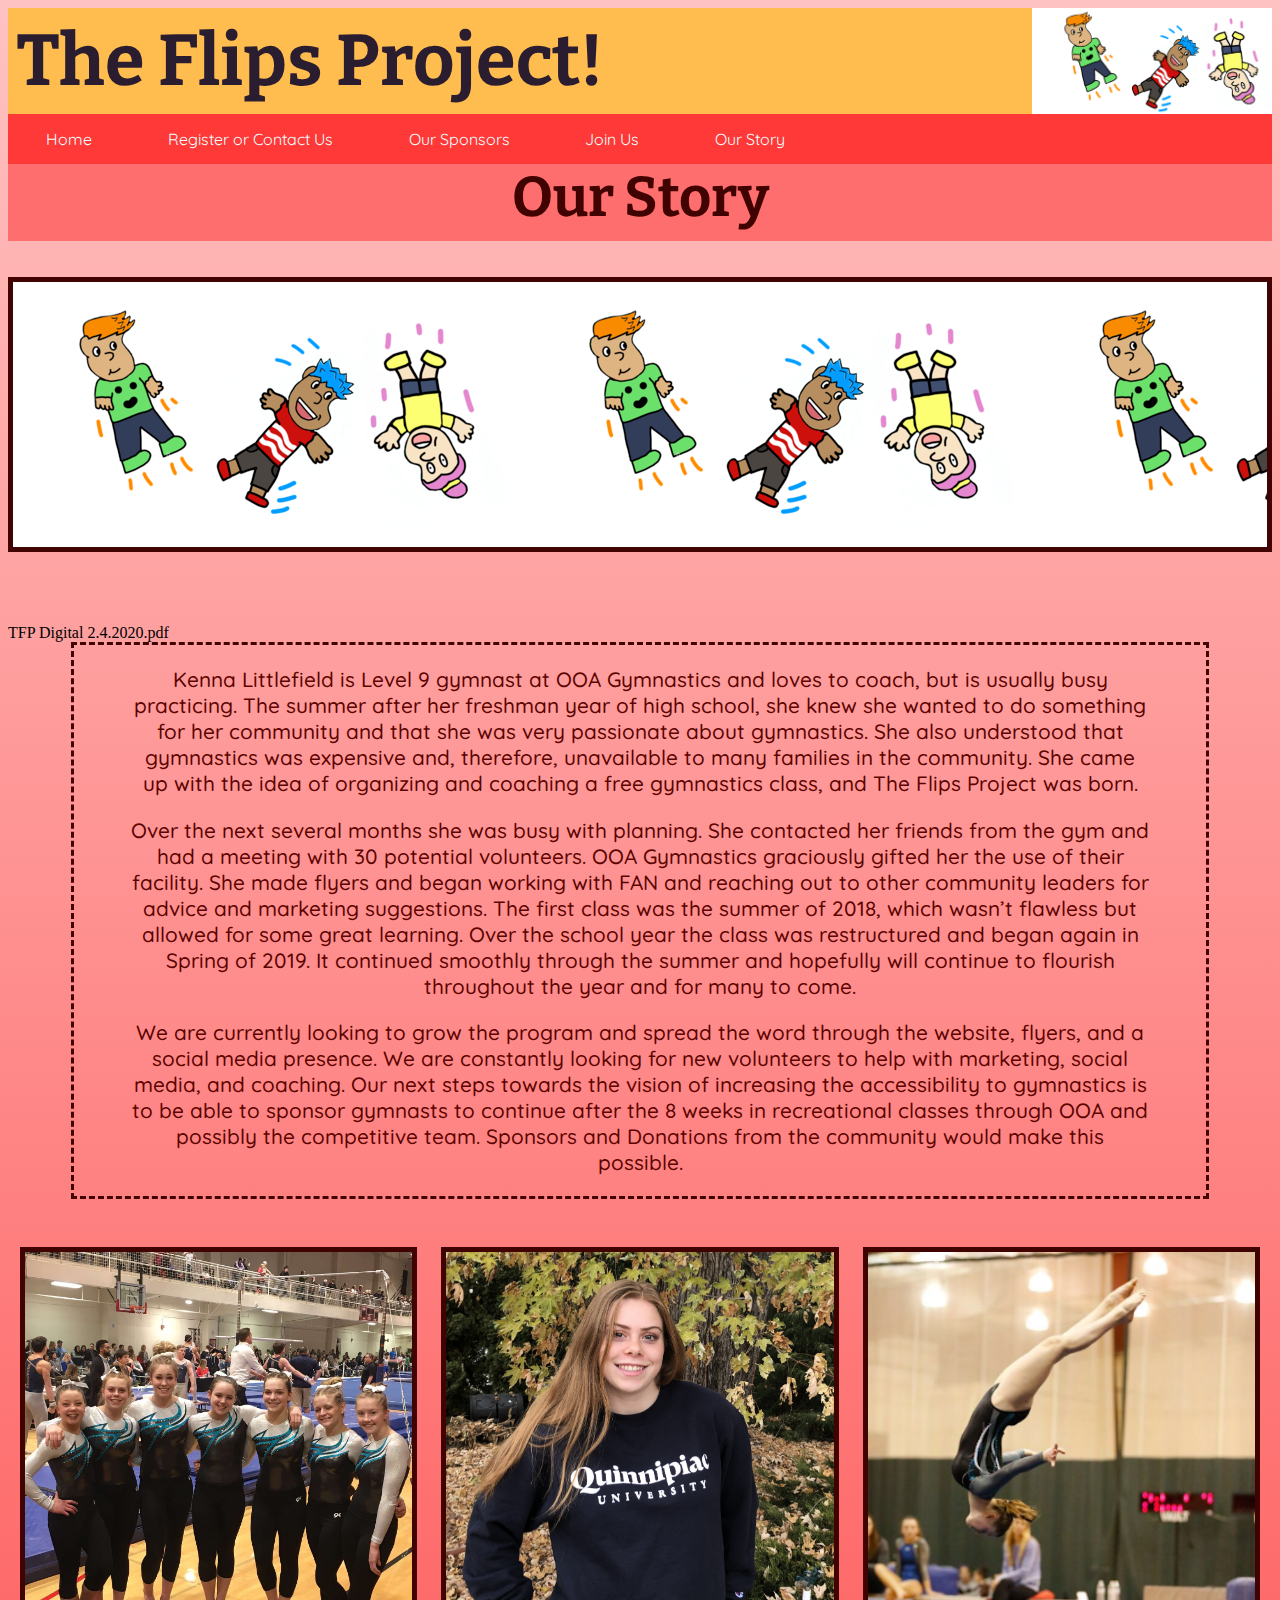
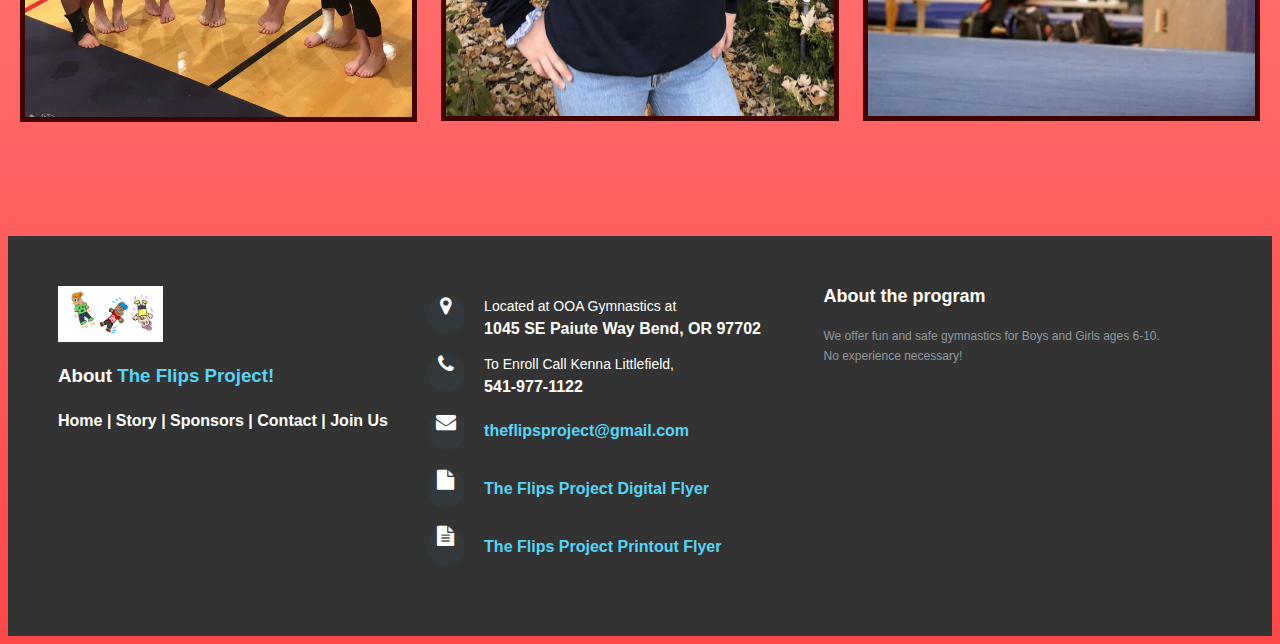
<file: FinalOurStory.html>
<!DOCTYPE html>

  </body>
</html>
<html lang="en" dir="ltr">
  <head>
    <meta charset="utf-8">
    <!-- <link rel="stylesheet" href="final.css"> -->
    <!-- style sheet for github -->
    <link rel="stylesheet" href="https://theflipsproject.github.io/css/final.css">
    <link href="https://fonts.googleapis.com/css?family=Quicksand:400,500,600&display=swap" rel="stylesheet">
    <link href="https://fonts.googleapis.com/css?family=Bitter:400,700&display=swap" rel="stylesheet">
    <link rel="stylesheet" href="https://cdnjs.cloudflare.com/ajax/libs/font-awesome/4.7.0/css/font-awesome.min.css">
    <html lang="en" dir="ltr">

    <title>FlipsOurStoryPage</title>
  </head>
  <body class="ourstory">
<!-- NAVBAR Start -->
    <h1 class="navtitle">The Flips Project!</h1>
<div class="navBar" id="Topnav">

        <a href="index.html">Home</a>
        <a href="FinalRegister.html">Register or Contact Us</a>
        <a href="FinalSponsor.html">Our Sponsors</a>
        <a href="FinalJoinUs.html">Join Us</a>
        <a href="FinalOurStory.html">Our Story</a>
        <a href="javascript:void(0);" class="icon" onclick="myFunction()">
        <i class="fa fa-bars"></i></a>

  </div>
  <!-- NAVBAR End -->
<!-- Start Content For Our Story Page -->
    <p class="ourtitle"> Our Story</p>
    <br>
    <br>
    <div class="crop">
    </div>

    <br>
    <br>
    <br>
    <br>
TFP Digital 2.4.2020.pdf
    <div class="borderstory">

    <p class="storyp">   Kenna Littlefield is Level 9 gymnast at OOA Gymnastics
      and loves to coach, but is usually busy practicing. The
      summer after her freshman year of high school, she knew she
      wanted to do something for her community and that she was
      very passionate about gymnastics. She also understood that
      gymnastics was expensive and, therefore, unavailable
      to many families in the community. She came up with the idea
      of organizing and coaching a free gymnastics class, and The Flips
      Project was born.</p>
    <p class="storyp">   Over the next several months she was busy with planning. She
      contacted her friends from the gym and had a meeting with 30
      potential volunteers. OOA Gymnastics graciously gifted her the
      use of their facility. She made flyers and began working with
      FAN and reaching out to other community leaders for advice and
      marketing suggestions. The first class was the summer of 2018,
      which wasn’t flawless but allowed for some great learning. Over
      the school year the class was restructured and began again in
      Spring of 2019. It continued smoothly through the summer and
      hopefully will continue to flourish throughout the year and for
      many to come.</p>
    <p class="storyp">  We are currently looking to grow the program and spread the word
      through the website, flyers, and a social media presence. We are
      constantly looking for new volunteers to help with marketing, social media,
      and coaching. Our next steps towards the vision of increasing the
      accessibility to gymnastics is to be able to sponsor gymnasts to
      continue after the 8 weeks in recreational classes through OOA and
      possibly the competitive team. Sponsors and Donations from the community
      would make this possible.</p>
    </div>
      <br>
      <br>
      <div class="row">
        <div class="column">
          <img class="ourstoryimages" src="flipprop.png" width="150" height="250">
        </div>
        <div class="column">
          <center><img class="ourstoryimages" src="kennaQUprop.jpg"  width="200" height="200"></center>
        </div>
        <div class="column">
          <img class="ourstoryimages" src="teamclearprop.png"  width="200" height="250">
        </div>
      </div>
      <br>


      <!-- End Content For Our Story Page -->
      <script>
        function myFunction() {
          var x = document.getElementById("Topnav");
          if (x.className === "navBar") {
            x.className += " responsive";
          } else {
            x.className = "navBar";
          }
        }
      </script>

      <!-- Start Contact Bar -->
      <!-- contact -->
  <!-- The content for left side start -->

          <footer class="footer-distributed">

            <div class="footer-left">
                <img src="FLIPSlogo3.png">
              <h3>About <span>The Flips Project!</span></h3>

              <p class="footer-links">
                <a href="Final-Index.html">Home</a>
                |
                <a href="FinalOurStory.html">Story</a>
                |
                <a href="FinalSponsor.html">Sponsors</a>
                |
                <a href="FinalRegister.html">Contact</a>
                |
                <a href="FinalJoinUs.html">Join Us</a>
              </p>

              <!-- <p class="footer-company-name">© 2019 Flips Project!</p> -->
            </div>
            <!-- The content for left side End -->
            <div class="footer-center">
              <div>
                <!-- map marker -->
                <i class="fa fa-map-marker" href="1045 SE Paiute Way Bend, OR 97702" target=planetmap></i>
                  <p><span>Located at OOA Gymnastics at</span>
                  1045 SE Paiute Way Bend, OR 97702</p>
              </div>
              <!-- end map marker -->
              <!-- start phone marker -->
              <div>
                <i class="fa fa-phone"></i>
                <p><span>To Enroll Call Kenna Littlefield,</span>
                  541-977-1122</p>
              </div>
              <!-- end phone marker -->
              <!-- start envelope marker -->
              <div>
                <i class="fa fa-envelope"></i>
                <p><a href="mailto:theflipsproject@gmail.com">theflipsproject@gmail.com</a><br>
              </div>
              <!-- end envelope marker -->
              <!-- start Digital file maker -->
              <div>
                <i class="fa fa-file"></i>
                <p><a href="TFP Digital 2.4.2020.pdf" target="_blank">The Flips Project Digital Flyer</a></p>
              </div>
              <!-- end Digital file marker -->
              <!-- start printout flyer-->
              <div>
                <i class="fa fa-file-text"></i>
                <p><a href="TFP Flyer 2.4.2020.pdf" target="_blank">The Flips Project Printout Flyer</a></p>
              </div>
              <!-- end printout flyer -->
            </div>
          <!-- start right social media buttons -->
            <div class="footer-right">
              <p class="footer-company-about">
                <span>About the program</span>
                We offer fun and safe gymnastics for Boys and Girls ages 6-10. No experience necessary!</p>
              <!--div class="footer-icons">
                <a href="https://www.facebook.com" target="_blank"><i class="fa fa-facebook"></i></a>
                <a href="https://twitter.com" target="_blank"><i class="fa fa-twitter"></i></a>
                <a href="https://www.instagram.com/?hl=en" target="_blank"><i class="fa fa-instagram"></i></a>
                <a href="https://plus.google.com" target="_blank"><i class="fa fa-google-plus"></i></a>
                <a href="https://www.youtube.com" target="_blank"><i class="fa fa-youtube"></i></a>
              </div>
              <! end right social media buttons -->
            </div>
              </footer>


    </body>
  </html>
</file>
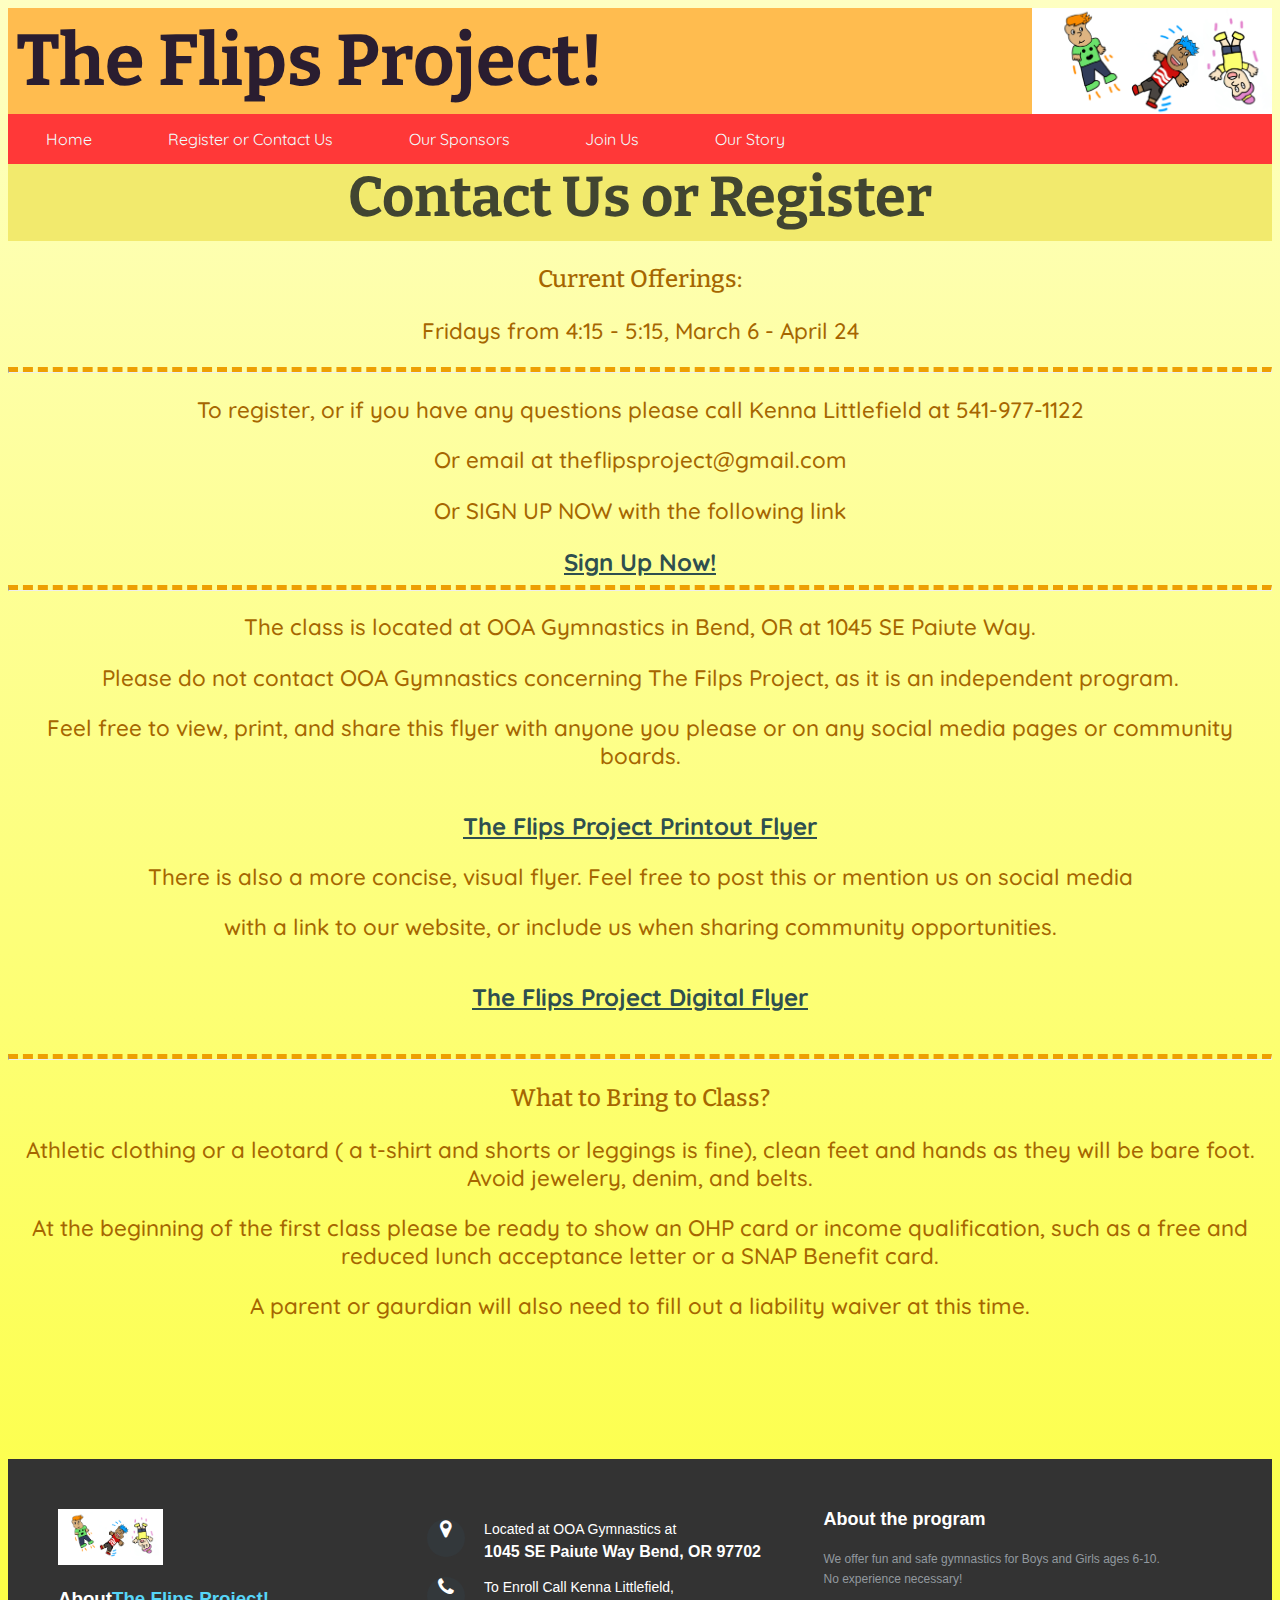
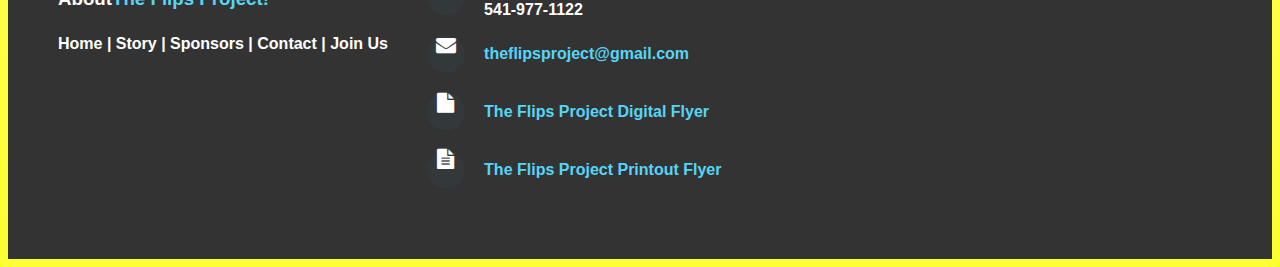
<file: FinalRegister.html>
<!DOCTYPE html>
<html lang="en" dir="ltr">
  <head>
    <meta charset="utf-8">
    <!-- <link rel="stylesheet" href="final.css"> -->
    <!-- style sheet for github -->
    <link rel="stylesheet" href="https://theflipsproject.github.io/css/final.css">
    <link href="https://fonts.googleapis.com/css?family=Quicksand:300,400,500,700&display=swap" rel="stylesheet">
    <link href="https://fonts.googleapis.com/css?family=Bitter:400,700&display=swap" rel="stylesheet">
    <link rel="stylesheet" href="https://cdnjs.cloudflare.com/ajax/libs/font-awesome/4.7.0/css/font-awesome.min.css">
    <title>Registration or Contact Us</title>
  </head>
  <body class="Register">
    <!-- NAVBAR Start -->
        <h1 class="navtitle">The Flips Project!</h1>
    <div class="navBar" id="Topnav">

            <a href="index.html">Home</a>
            <a href="FinalRegister.html">Register or Contact Us</a>
            <a href="FinalSponsor.html">Our Sponsors</a>
            <a href="FinalJoinUs.html">Join Us</a>
            <a href="FinalOurStory.html">Our Story</a>
            <a href="javascript:void(0);" class="icon" onclick="myFunction()">
            <i class="fa fa-bars"></i></a>

      </div>
      <!--   End NAVBAR   -->
  <h5 class="ContactTitle"> Contact Us or Register </h5>
<!-- Start the information for Contact Us -->
<p class="OfferTitle"> Current Offerings: </p>
 <p class="Offerings"> Fridays from 4:15 - 5:15, March 6 - April 24 </p>
 <hr>
 <p class="Register"> To register, or if you have any questions please call Kenna Littlefield at 541-977-1122 </p>
  <p class="Register"> Or email at theflipsproject@gmail.com </p>
  <p class="Register"> Or SIGN UP NOW with the following link </p>
  <center><a class="sponlink" href="https://forms.gle/9FVkaUJwAaBeZgju6">Sign Up Now!</a></center>
  <hr>
    <p class="rules"> The class is located at OOA Gymnastics in Bend, OR at 1045 SE Paiute Way. </p>
    <p class="rules"> Please do not contact OOA Gymnastics concerning The Filps Project, as it is an independent program.</p>
    <p class="rules"> Feel free to view, print, and share this flyer with anyone you please or on any social media pages or community boards. </p>
    <br>
    <center><a class="sponlink" href="TFP Flyer 2.4.2020.pdf" target="_blank">The Flips Project Printout Flyer</a></center>
    <p class="link"> There is also a more concise, visual flyer. Feel free to post this or mention us on social media </p>
    <p class="link"> with a link to our website, or include us when sharing community opportunities. </p>
    <br>
    <center><a class="sponlink" href="TFP-Digital-1.4.2020.pdf" target="_blank">The Flips Project Digital Flyer</a></p></center>
 <br>
 <hr>
    <p class="ClothesTitle"> What to Bring to Class? </p>
    <p class="clothes"> Athletic clothing or a leotard ( a t-shirt and shorts or leggings is fine), clean feet and hands as they will be bare foot. Avoid jewelery, denim, and belts. </p>
    <p class="clothes"> At the beginning of the first class please be ready to show an OHP card or income qualification, such as a free and reduced lunch acceptance letter or a SNAP Benefit card. </p>
    <p class="clothes"> A parent or gaurdian will also need to fill out a liability waiver at this time. </p>
<!-- End the information for Contact US -->
<br>
<br>
    <!-- Start Drop Down NavBar -->
  <script>
    function myFunction() {
      var x = document.getElementById("Topnav");
      if (x.className === "navBar") {
        x.className += " responsive";
      } else {
        x.className = "navBar";
      }
    }
  </script>

  <!-- Start Contact Bar -->
  <!-- contact -->
<!-- The content for left side start -->

      <footer class="footer-distributed">

        <div class="footer-left">
            <img src="FLIPSlogo3.png">
          <h3>About<span>The Flips Project!</span></h3>

          <p class="footer-links">
            <a href="Final-Index.html">Home</a>
            |
            <a href="FinalOurStory.html">Story</a>
            |
            <a href="FinalSponsor.html">Sponsors</a>
            |
            <a href="FinalRegister.html">Contact</a>
            |
            <a href="FinalJoinUs.html">Join Us</a>
          </p>

          <!-- <p class="footer-company-name">© 2019 Flips Project!</p> -->
        </div>
        <!-- The content for left side End -->
        <div class="footer-center">
          <div>
            <!-- map marker -->
            <i class="fa fa-map-marker" href="1045 SE Paiute Way Bend, OR 97702" target=planetmap></i>
              <p><span>Located at OOA Gymnastics at</span>
              1045 SE Paiute Way Bend, OR 97702</p>
          </div>
          <!-- end map marker -->
          <!-- start phone marker -->
          <div>
            <i class="fa fa-phone"></i>
            <p><span>To Enroll Call Kenna Littlefield,</span>
              541-977-1122</p>
          </div>
          <!-- end phone marker -->
          <!-- start envelope marker -->
          <div>
            <i class="fa fa-envelope"></i>
            <p><a href="mailto:theflipsproject@gmail.com">theflipsproject@gmail.com</a><br>
          </div>
          <!-- end envelope marker -->
          <!-- start Digital file maker -->
          <div>
            <i class="fa fa-file"></i>
            <p><a href="TFP Digital 2.4.2020.pdf" target="_blank">The Flips Project Digital Flyer</a></p>
          </div>
          <!-- end Digital file marker -->
          <!-- start printout flyer-->
          <div>
            <i class="fa fa-file-text"></i>
            <p><a href="TFP Flyer 2.4.2020.pdf" target="_blank">The Flips Project Printout Flyer</a></p>
          </div>
          <!-- end printout flyer -->
        </div>
      <!-- start right social media buttons -->
        <div class="footer-right">
          <p class="footer-company-about">
            <span>About the program</span>
            We offer fun and safe gymnastics for Boys and Girls ages 6-10. No experience necessary!</p>
          <!--div class="footer-icons">
            <a href="https://www.facebook.com" target="_blank"><i class="fa fa-facebook"></i></a>
            <a href="https://twitter.com" target="_blank"><i class="fa fa-twitter"></i></a>
            <a href="https://www.instagram.com/?hl=en" target="_blank"><i class="fa fa-instagram"></i></a>
            <a href="https://plus.google.com" target="_blank"><i class="fa fa-google-plus"></i></a>
            <a href="https://www.youtube.com" target="_blank"><i class="fa fa-youtube"></i></a>
          </div>
          <! end right social media buttons -->
        </div>
          </footer>

  </body>





</html>
</file>
